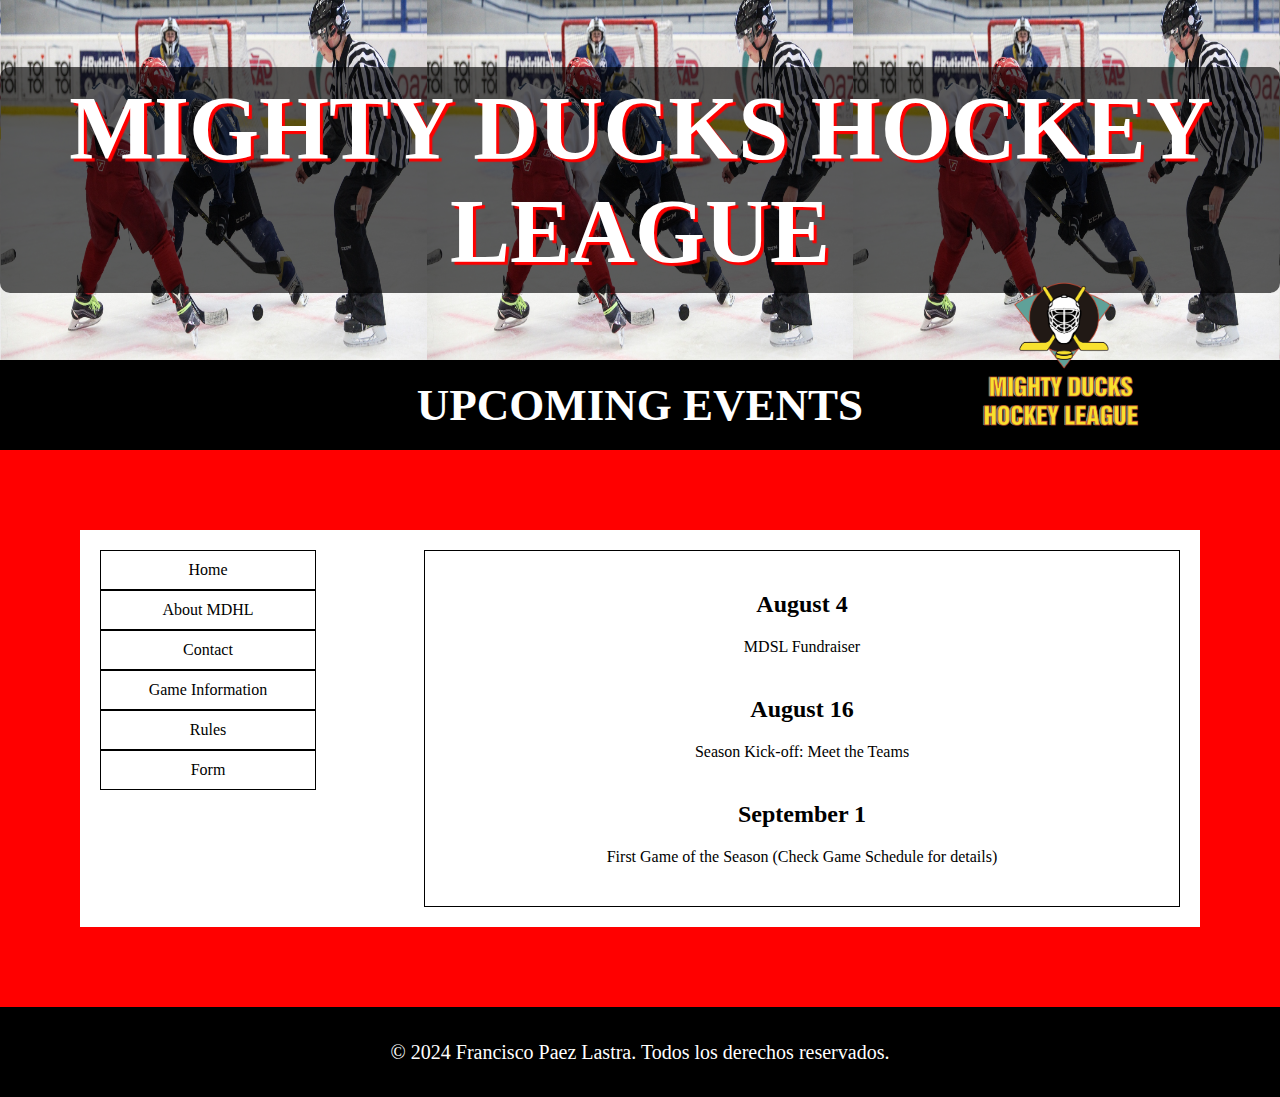
<file: index.html>
<!DOCTYPE html>
<html lang="en">
  <head>
    <meta charset="UTF-8">
    <link rel="icon" type="image/png" sizes="32x32" href="./assets/LogoMightyducks-01.png">
    <meta name="viewport" content="width=device-width, initial-scale=1.0">
    <link rel="stylesheet" href="./css/style.css">
    <title>Document</title>
  </head>
  <body>
    <div class="wrapper">
    <header class="header">
      <h1 class="header__h1">MIGHTY DUCKS HOCKEY LEAGUE</h1>
    </header>
    <main>
      <div class="barra">
        <h2>UPCOMING EVENTS</h2>
        <img
          src="./assets/LogoMightyducks-01.png"
          alt="logo">
      </div>
      <div class="contenido">
        <nav class="contenido__nav">
          <a href="#" class="active">Home</a>
          <a href="./pages/aboutMDHL.html">About MDHL</a>
          <a href="./pages/contact.html">Contact</a>
          <a href="./pages/Game-Information.html">Game Information</a>
          <a href="./pages/rules.html">Rules</a>
          <a href="./pages/form.html">Form</a>
        </nav>
        <div class="contenido__otro">
          <article>
            <h2>August 4</h2>
            <p>MDSL Fundraiser</p>
          </article>
          <article>
            <h2>August 16</h2>
            <p>Season Kick-off: Meet the Teams</p>
          </article>
          <article>
            <h2>September 1</h2>
            <p>First Game of the Season (Check Game Schedule for details)</p>
          </article>
        </div>
      </div>
    </main>
    <footer>
      <p>© 2024 Francisco Paez Lastra. Todos los derechos reservados.</p>
    </footer>
  </div>
  </body>
</html>
</file>
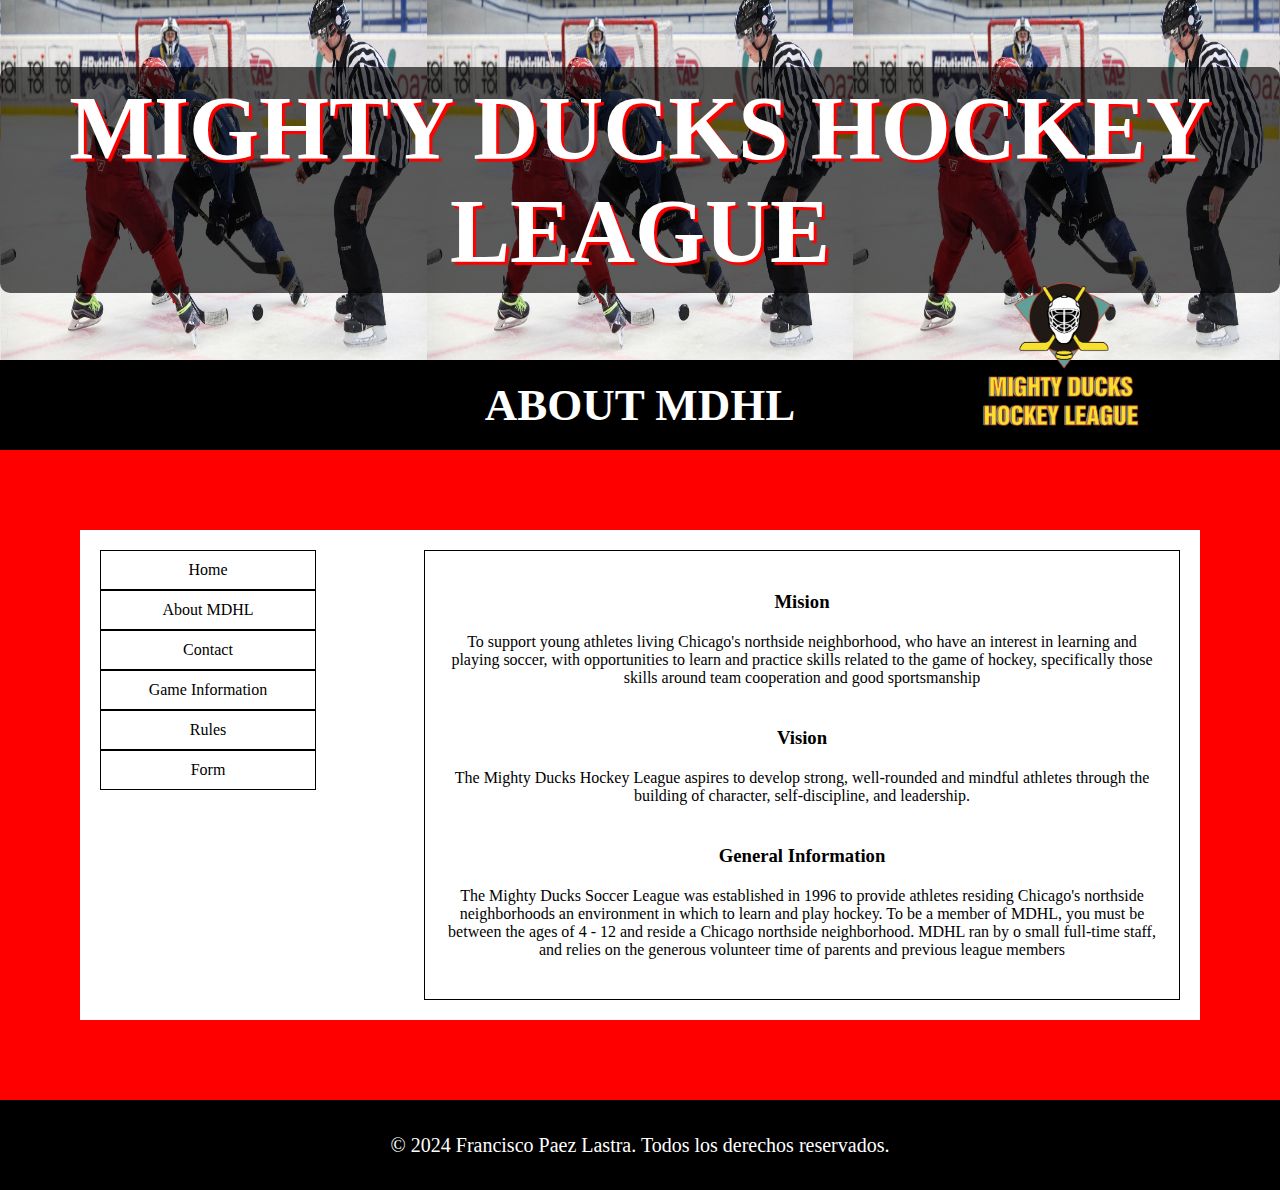
<file: pages/aboutMDHL.html>
<!DOCTYPE html>
<html lang="en">
  <head>
    <meta charset="UTF-8">
    <link rel="icon" type="image/png" sizes="32x32" href="../assets/LogoMightyducks-01.png">
    <meta name="viewport" content="width=device-width, initial-scale=1.0">
    <link rel="stylesheet" href="../css/style.css">
    <title>Document</title>
  </head>
  <body>
    <div class="wrapper">
    <header class="header">
      <h1 class="header__h1">MIGHTY DUCKS HOCKEY LEAGUE</h1>
    </header>
    <main>
      <div class="barra">
        <h2>ABOUT MDHL</h2>
        <img
          src="../assets/LogoMightyducks-01.png"
          alt="logo">
      </div>
      <div class="contenido">
        <nav class="contenido__nav">
          <a href="../index.html">Home</a>
          <a href="#">About MDHL</a>
          <a href="./contact.html">Contact</a>
          <a href="./game-information.html">Game Information</a>
          <a href="./rules.html">Rules</a>
          <a href="./form.html">Form</a>
        </nav>
        <div class="contenido__otro">
            <article>
              <h3>Mision</h3>
              <p>To support young athletes living Chicago's northside neighborhood, who have an interest in
                learning and playing soccer, with opportunities to learn and practice skills related to the game of
                hockey, specifically those skills around team cooperation and good sportsmanship</p>
            </article>
            <article>
              <h3>Vision</h3>
              <p>The Mighty Ducks Hockey League aspires to develop strong, well-rounded and mindful athletes
                through the building of character, self-discipline, and leadership.</p>
            </article>
            <article>
              <h3>General Information</h3>
              <p>The Mighty Ducks Soccer League was established in 1996 to provide athletes residing
                Chicago's northside neighborhoods an environment in which to learn and play hockey. To be a
                member of MDHL, you must be between the ages of 4 - 12 and reside a Chicago northside
                neighborhood. MDHL ran by o small full-time staff, and relies on the generous volunteer time of
                parents and previous league members</p>
            </article>
          </div>
        </div>

    </main>
    <footer>
      <p>© 2024 Francisco Paez Lastra. Todos los derechos reservados.</p>
    </footer>
    </div>
  </body>
</html>
</file>
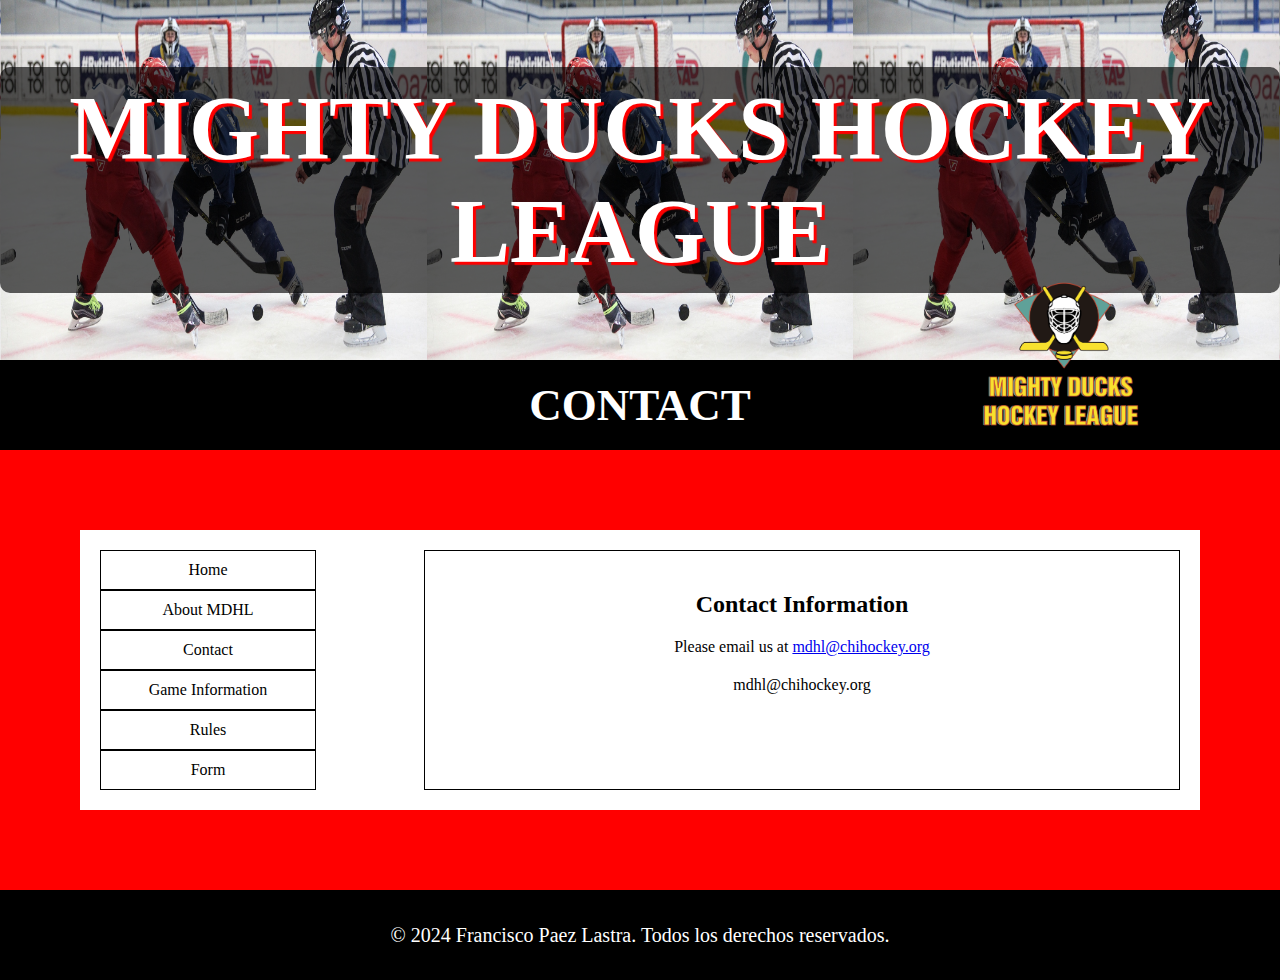
<file: pages/contact.html>
<!DOCTYPE html>
<html lang="en">
<head>
  <meta charset="UTF-8">
  <link rel="icon" type="image/png" sizes="32x32" href="../assets/LogoMightyducks-01.png">
  <meta name="viewport" content="width=device-width, initial-scale=1.0">
  <link rel="stylesheet" href="../css/style.css">
  <title>Document</title>
</head>

<body>
  <div class="wrapper">
    <header class="header">
      <h1 class="header__h1">MIGHTY DUCKS HOCKEY LEAGUE</h1>
    </header>
    <main>
      <div class="barra">
        <h2>CONTACT</h2>
        <img src="../assets/LogoMightyducks-01.png" alt="logo">
      </div>
      <div class="contenido">
        <nav class="contenido__nav">
          <a href="../index.html">Home</a>
          <a href="./aboutMDHL.html">About MDHL</a>
          <a href="#">Contact</a>
          <a href="./game-information.html">Game Information</a>
          <a href="./rules.html">Rules</a>
          <a href="./form.html">Form</a>
        </nav>
        <div class="contenido__otro">
          <article>
            <h2>Contact Information</h2> <!-- Added heading to <article> -->
            <p>Please email us at <a href="mailto:mdhl@chihockey.org">mdhl@chihockey.org</a></p>
            <p>mdhl@chihockey.org</p>
          </article>
        </div>
      </div>
    </main>
    <footer>
      <p>© 2024 Francisco Paez Lastra. Todos los derechos reservados.</p>
    </footer>
  </div>
</body>

</html>
</file>
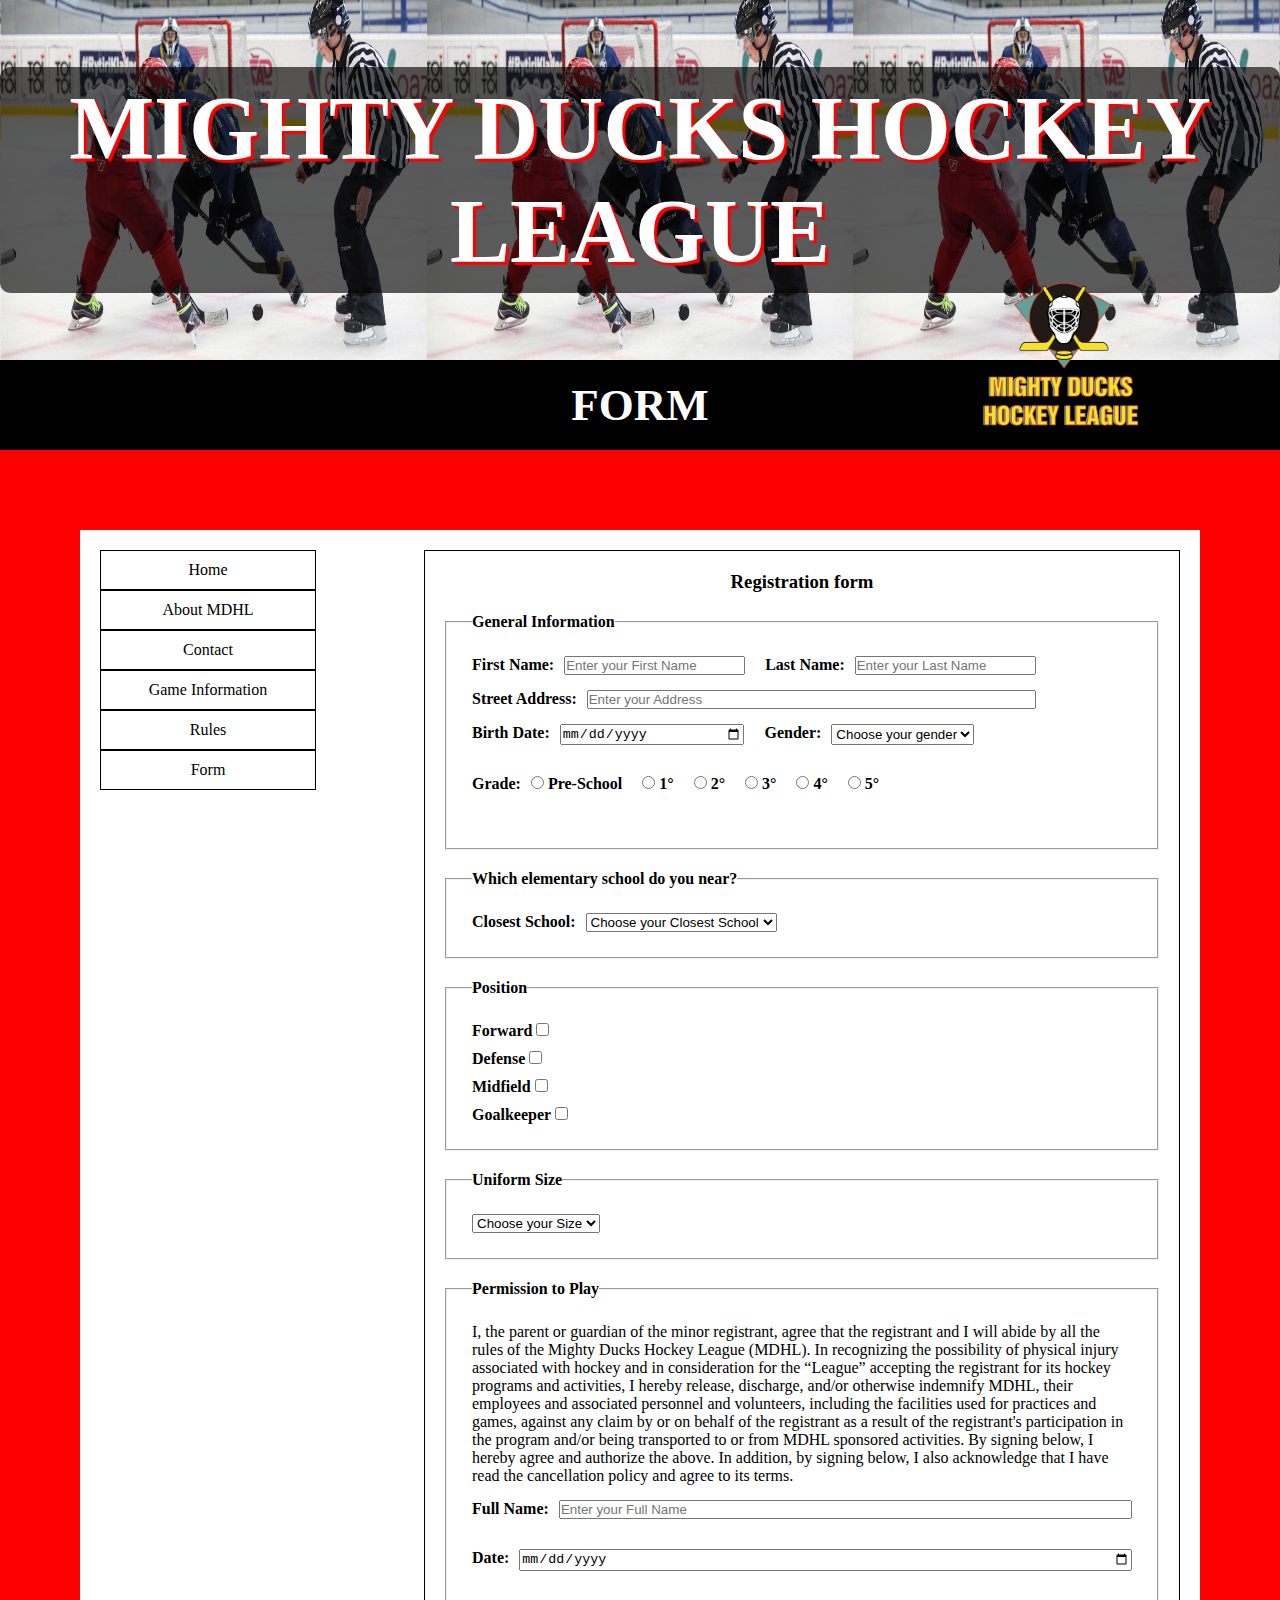
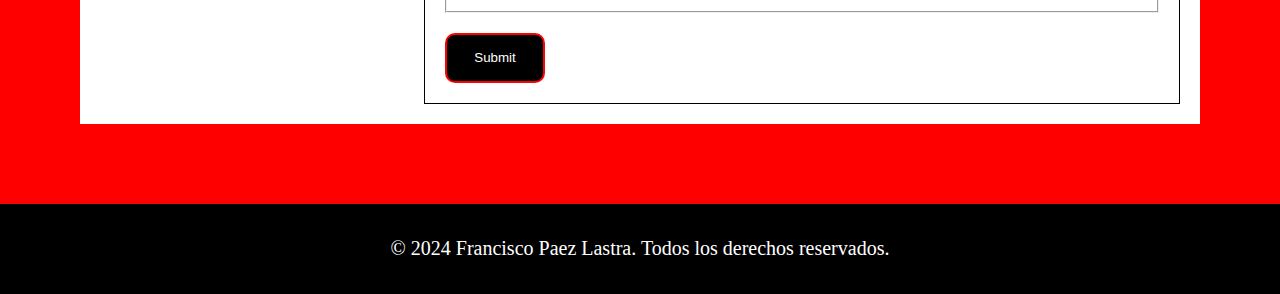
<file: pages/form.html>
<!DOCTYPE html>
<html lang="en">
<head>
    <meta charset="UTF-8">
    <link rel="icon" type="image/png" sizes="32x32" href="../assets/LogoMightyducks-01.png">
    <meta name="viewport" content="width=device-width, initial-scale=1.0">
    <link rel="stylesheet" href="../css/style.css">
    <title>Form</title>
</head>
<body>
    <div class="wrapper">
        <header class="header">
            <h1 class="header__h1">MIGHTY DUCKS HOCKEY LEAGUE</h1>
        </header>
        <main>
            <div class="barra">
                <h2>FORM</h2>
                <img src="../assets/LogoMightyducks-01.png" alt="logo">
            </div>
            <div class="contenido">
                <nav class="contenido__nav">
                    <a href="../index.html">Home</a>
                    <a href="./aboutMDHL.html">About MDHL</a>
                    <a href="./contact.html">Contact</a>
                    <a href="./game-information.html">Game Information</a>
                    <a href="./rules.html">Rules</a>
                    <a href="#">Form</a>
                </nav>
                <div class="contenido__otro contenido__form">
                    <h3>Registration form</h3>
                    <form action="./show_data.html" method="get">
                        <fieldset>
                            <legend>General Information</legend>
                            <div class="form1">
                                <div class="formdoble">
                                    <div class="formdoble__hijo">
                                        <label for="name">First Name:</label>
                                        <input type="text" name="Name" id="name" placeholder="Enter your First Name" required>
                                    </div>
                                    <div class="formdoble__hijo">
                                        <label for="lastname">Last Name:</label>
                                        <input type="text" name="Last-Name" id="lastname" placeholder="Enter your Last Name" required>
                                    </div>
                                </div>
                                <div class="formsimple">
                                    <label for="address">Street Address:</label>
                                    <input type="text" name="Address" id="address" placeholder="Enter your Address" required>
                                </div>
                                <div class="formdoble">
                                    <div class="formdoble__hijo">
                                        <label for="birthdate">Birth Date:</label>
                                        <input type="date" name="Birthdate" id="birthdate">
                                    </div>
                                    <div class="formdoble__hijo">
                                        <label for="gender">Gender:</label>
                                        <select name="Gender" id="gender">
                                            <option value="" disabled selected>Choose your gender</option>
                                            <option value="Female">Female</option>
                                            <option value="Male">Male</option>
                                        </select>
                                    </div>
                                </div>

                                <div class="formradio">
                                    <label>Grade:</label>
                                    <div class="formradio__hijo">
                                        <input type="radio" id="grade-pre-school" name="Grade" value="Pre-School">
                                        <label for="grade-pre-school">Pre-School</label>
                                    </div>
                                    <div class="formradio__hijo">
                                        <input type="radio" id="grade-1" name="Grade" value="1°">
                                        <label for="grade-1">1°</label>
                                    </div>
                                    <div class="formradio__hijo">
                                        <input type="radio" id="grade-2" name="Grade" value="2°">
                                        <label for="grade-2">2°</label>
                                    </div>
                                    <div class="formradio__hijo">
                                        <input type="radio" id="grade-3" name="Grade" value="3°">
                                        <label for="grade-3">3°</label>
                                    </div>
                                    <div class="formradio__hijo">
                                        <input type="radio" id="grade-4" name="Grade" value="4°">
                                        <label for="grade-4">4°</label>
                                    </div>
                                    <div class="formradio__hijo">
                                        <input type="radio" id="grade-5" name="Grade" value="5°">
                                        <label for="grade-5">5°</label>
                                    </div>
                                </div>
                            </div>
                        </fieldset>

                        <fieldset>
                            <legend>Which elementary school do you near?</legend>
                            <div class="formdoble__hijo">
                                <label for="closest-school">Closest School:</label>
                                <select name="closest-school" id="closest-school">
                                    <option value="" disabled selected>Choose your Closest School</option>
                                    <option value="AJ Katzenmaier">AJ Katzenmaier</option>
                                    <option value="Greenbay">Greenbay</option>
                                    <option value="Marjorie P Hart">Marjorie P Hart</option>
                                    <option value="Howard A Yeager">Howard A Yeager</option>
                                    <option value="North">North</option>
                                    <option value="South">South</option>
                                </select>
                            </div>
                        </fieldset>

                        <fieldset>
                            <legend>Position</legend>
                            <div class="formcheck">
                                <label>Forward
                                    <input type="checkbox" name="position" value="Forward">
                                </label>
                                <label>Defense
                                    <input type="checkbox" name="position" value="Defense">
                                </label>
                                <label>Midfield
                                    <input type="checkbox" name="position" value="Midfield">
                                </label>
                                <label>Goalkeeper
                                    <input type="checkbox" name="position" value="Goalkeeper">
                                </label>
                            </div>
                        </fieldset>

                        <fieldset>
                            <legend>Uniform Size</legend>
                            <div class="formdoble__hijo">
                                <select name="size" id="size">
                                    <option value="" disabled selected>Choose your Size</option>
                                    <option value="YouthSmal">Youth Small</option>
                                    <option value="YouthMedium">Youth Medium</option>
                                    <option value="YouthLarge">Youth Large</option>
                                    <option value="Small">Small</option>
                                    <option value="Medium">Medium</option>
                                    <option value="Large">Large</option>
                                    <option value="ExtraLarge">Extra Large</option>
                                </select>
                            </div>
                        </fieldset>

                        <fieldset>
                            <legend>Permission to Play</legend>
                            <p>
                                I, the parent or guardian of the minor registrant, agree that
                                the registrant and I will abide by all the rules of the Mighty
                                Ducks Hockey League (MDHL). In recognizing the possibility of
                                physical injury associated with hockey and in consideration
                                for the “League” accepting the registrant for its hockey
                                programs and activities, I hereby release, discharge, and/or
                                otherwise indemnify MDHL, their employees and associated
                                personnel and volunteers, including the facilities used for
                                practices and games, against any claim by or on behalf of the
                                registrant as a result of the registrant's participation in
                                the program and/or being transported to or from MDHL sponsored
                                activities. By signing below, I hereby agree and authorize the
                                above. In addition, by signing below, I also acknowledge that
                                I have read the cancellation policy and agree to its terms.
                            </p>
                            <div class="formsimple">
                                <label for="parent">Full Name:</label>
                                <input type="text" name="Parent-name" id="parent" placeholder="Enter your Full Name" required>
                            </div>
                            <div class="formsimple">
                                <label for="adate">Date:</label>
                                <input type="date" name="ADate" id="adate" required>
                            </div>
                        </fieldset>

                        <input class="botonenviar" type="submit" value="Submit">
                    </form>
                </div>
            </div>
        </main>
        <footer>
            <p>© 2024 Francisco Paez Lastra. Todos los derechos reservados.</p>
        </footer>
    </div>
</body>
</html>
</file>
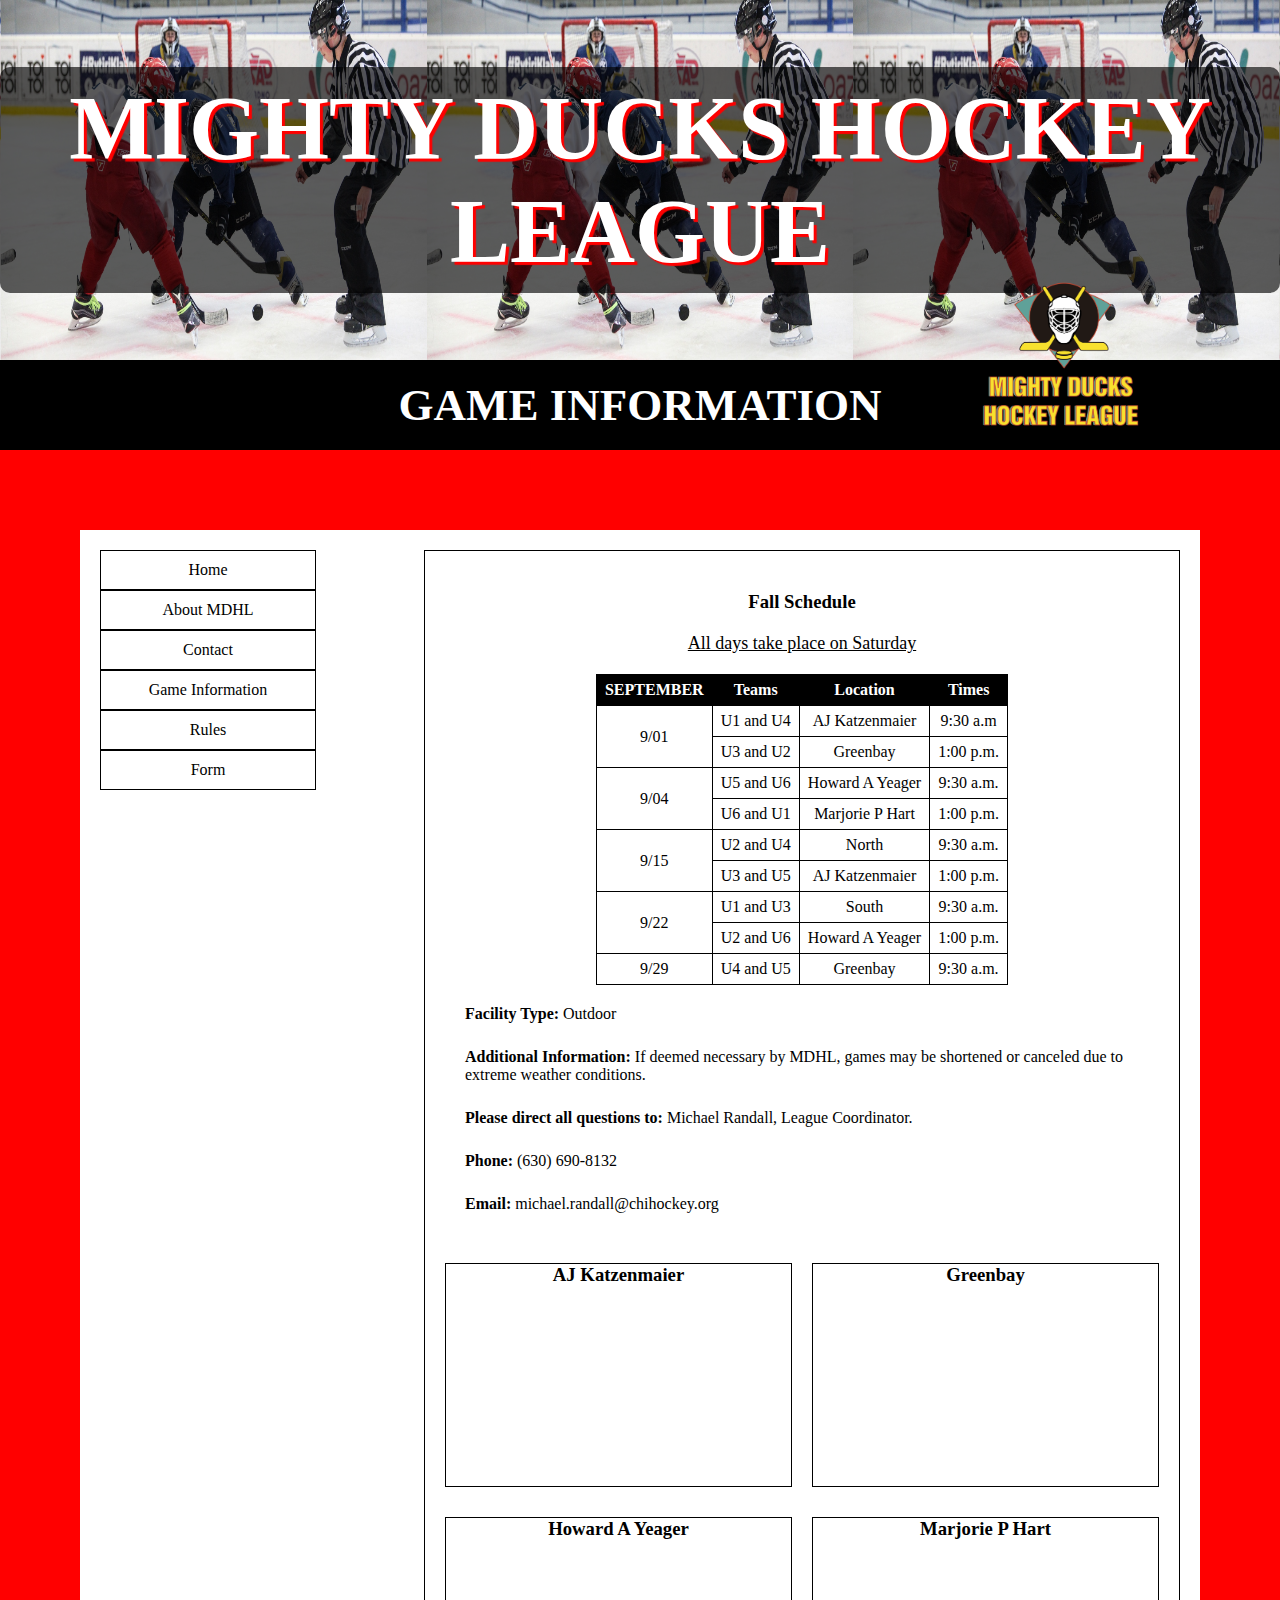
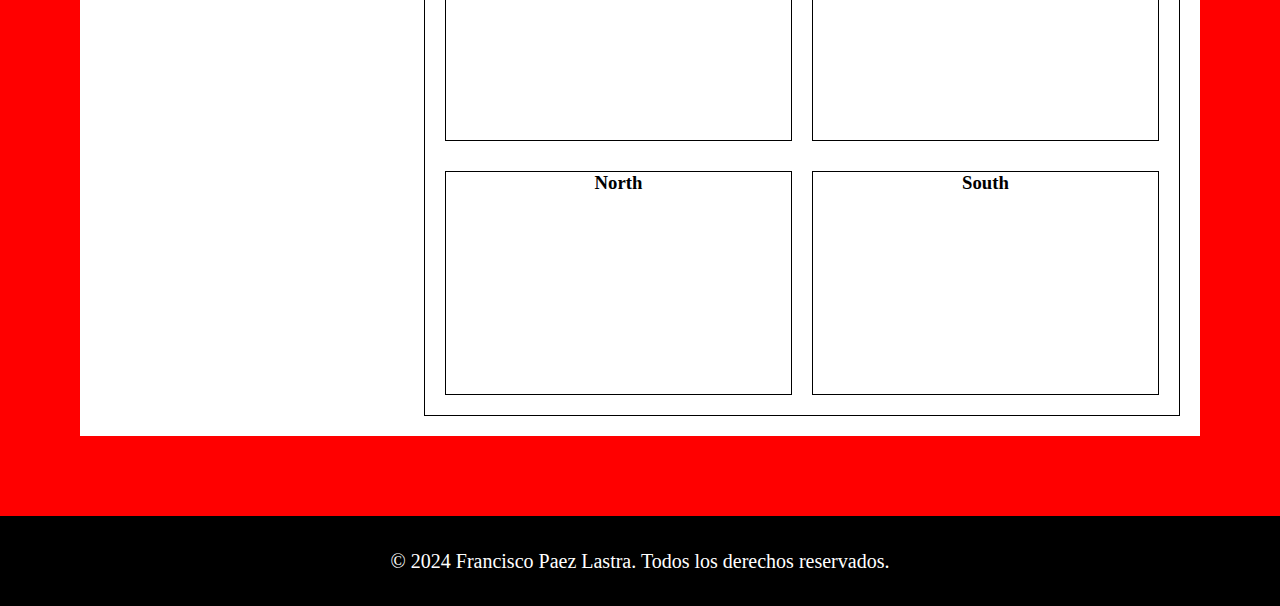
<file: pages/game-information.html>
<!DOCTYPE html>
<html lang="en">

<head>
  <meta charset="UTF-8">
  <link rel="icon" type="image/png" sizes="32x32" href="./assets/LogoMightyducks-01.png">
  <meta name="viewport" content="width=device-width, initial-scale=1.0">
  <link rel="stylesheet" href="../css/style.css">
  <title>Document</title>
</head>

<body>
  <div class="wrapper">
    <header class="header">
      <h1 class="header__h1">MIGHTY DUCKS HOCKEY LEAGUE</h1>
    </header>
    <main>
      <div class="barra">
        <h2>GAME INFORMATION</h2>
        <img src="../assets/LogoMightyducks-01.png" alt="logo">
      </div>
      <div class="contenido">
        <nav class="contenido__nav">
          <a href="../index.html">Home</a>
          <a href="./aboutMDHL.html">About MDHL</a>
          <a href="./contact.html">Contact</a>
          <a href="#">Game Information</a>
          <a href="./rules.html">Rules</a>
          <a href="./form.html">Form</a>
        </nav>
        <div class="contenido__otro">
          <h3 class="contenido__generalinfo__h3">Fall Schedule</h3>
          <div class="contenido__generalinfo__tabla">
            <table>
              <caption>
                All days take place on Saturday
              </caption>
              <thead>
                <tr>
                  <th>SEPTEMBER</th>
                  <th>Teams</th>
                  <th>Location</th>
                  <th>Times</th>
                </tr>
              </thead>
              <tbody>
                <tr>
                  <td rowspan="2">9/01</td>
                  <td>U1 and U4</td>
                  <td>AJ Katzenmaier</td>
                  <td>9:30 a.m</td>
                </tr>
                <tr>
                  <td>U3 and U2</td>
                  <td>Greenbay</td>
                  <td>1:00 p.m.</td>
                </tr>

                <tr>
                  <td rowspan="2">9/04</td>
                  <td>U5 and U6</td>
                  <td>Howard A Yeager</td>
                  <td>9:30 a.m.</td>
                </tr>
                <tr>
                  <td>U6 and U1</td>
                  <td>Marjorie P Hart</td>
                  <td>1:00 p.m.</td>
                </tr>

                <tr>
                  <td rowspan="2">9/15</td>
                  <td>U2 and U4</td>
                  <td>North</td>
                  <td>9:30 a.m.</td>
                </tr>
                <tr>
                  <td>U3 and U5</td>
                  <td>AJ Katzenmaier</td>
                  <td>1:00 p.m.</td>
                </tr>

                <tr>
                  <td rowspan="2">9/22</td>
                  <td>U1 and U3</td>
                  <td>South</td>
                  <td>9:30 a.m.</td>
                </tr>
                <tr>
                  <td>U2 and U6</td>
                  <td>Howard A Yeager</td>
                  <td>1:00 p.m.</td>
                </tr>

                <tr>
                  <td>9/29</td>
                  <td>U4 and U5</td>
                  <td>Greenbay</td>
                  <td>9:30 a.m.</td>
                </tr>
              </tbody>
            </table>
          </div>
          <div class="contenido__generalinfo_p">
            <p><span>Facility Type:</span> Outdoor</p>
            <p>
              <span>Additional Information:</span> If deemed necessary by MDHL,
              games may be shortened or canceled due to extreme weather
              conditions.
            </p>
            <p>
              <span>Please direct all questions to:</span> Michael Randall,
              League Coordinator.
            </p>

            <p><span>Phone:</span> (630) 690-8132</p>
            <p><span>Email:</span> michael.randall@chihockey.org</p>

          </div>

          <div class="mapa__juntos">
            <div class="mapa__separado">
              <h3>AJ Katzenmaier</h3>
              <iframe
                src="https://www.google.com/maps/embed?pb=!1m14!1m8!1m3!1d11799.122610124194!2d-87.864993!3d42.325877!3m2!1i1024!2i768!4f13.1!3m3!1m2!1s0x880f93269dd3389d%3A0xe1e459cd4df002ec!2sNorthshore%20Garden%20of%20Memories!5e0!3m2!1ses!2sar!4v1718909266287!5m2!1ses!2sar"
                width="600" height="450" style="border: 0" allowfullscreen="" loading="lazy"
                referrerpolicy="no-referrer-when-downgrade"></iframe>
            </div>
            <div class="mapa__separado">
              <h3>Greenbay</h3>
              <iframe
                src="https://www.google.com/maps/embed?pb=!1m14!1m8!1m3!1d45532.264073094906!2d-88.055076!3d44.499451!3m2!1i1024!2i768!4f13.1!3m3!1m2!1s0x8802fa54437d3b65%3A0xf63728c8a91e81ef!2sGreen%20Bay%20Gamblers%20Hockey!5e0!3m2!1ses!2sar!4v1718909315591!5m2!1ses!2sar"
                width="600" height="450" style="border: 0" allowfullscreen="" loading="lazy"
                referrerpolicy="no-referrer-when-downgrade"></iframe>
            </div>
          </div>
          <div class="mapa__juntos">
            <div class="mapa__separado">
              <h3>Howard A Yeager</h3>
              <iframe
                src="https://www.google.com/maps/embed?pb=!1m14!1m8!1m3!1d424999.9584823571!2d-90.815752!3d33.67498!3m2!1i1024!2i768!4f13.1!3m3!1m2!1s0x862ba41bd0811a77%3A0x603739a3b979327c!2sYeager%20Rd%2C%20Mississippi%2038730%2C%20EE.%20UU.!5e0!3m2!1ses!2sar!4v1718910408668!5m2!1ses!2sar"
                width="600" height="450" style="border:0;" allowfullscreen="" loading="lazy"
                referrerpolicy="no-referrer-when-downgrade"></iframe>
            </div>
            <div class="mapa__separado">
              <h3>Marjorie P Hart</h3>
              <iframe
                src="https://www.google.com/maps/embed?pb=!1m14!1m8!1m3!1d11873.159334915188!2d-87.645973!3d41.929623!3m2!1i1024!2i768!4f13.1!3m3!1m2!1s0x880fd30f2637f9d7%3A0xdbff5d5dfcfcfa35!2sMarjorie%20P%20Hart%20Elementary!5e0!3m2!1ses!2sar!4v1718910559604!5m2!1ses!2sar"
                width="600" height="450" style="border:0;" allowfullscreen="" loading="lazy"
                referrerpolicy="no-referrer-when-downgrade"></iframe>
            </div>
          </div>
          <div class="mapa__juntos">
            <div class="mapa__separado">
              <h3>North</h3>
              <iframe
                src="https://www.google.com/maps/embed?pb=!1m14!1m8!1m3!1d3038771.3970873156!2d-87.867693!3d41.945516!3m2!1i1024!2i768!4f13.1!3m3!1m2!1s0x405d0af78fccecef%3A0x7b656b47b3ae91a6!2sNorthwest%20Hockey%20League.!5e0!3m2!1ses!2sar!4v1718910896760!5m2!1ses!2sar"
                width="600" height="450" style="border:0;" allowfullscreen="" loading="lazy"
                referrerpolicy="no-referrer-when-downgrade"></iframe>
            </div>
            <div class="mapa__separado">
              <h3>South</h3>
              <iframe
                src="https://www.google.com/maps/embed?pb=!1m14!1m8!1m3!1d95268.55426282906!2d-87.555059!3d41.739023!3m2!1i1024!2i768!4f13.1!3m3!1m2!1s0x880e280b7635b9eb%3A0xc5247d556b185350!2sSouth%20Chicago%2C%20Chicago%2C%20Illinois%2C%20EE.%20UU.!5e0!3m2!1ses!2sar!4v1718910933760!5m2!1ses!2sar"
                width="600" height="450" style="border:0;" allowfullscreen="" loading="lazy"
                referrerpolicy="no-referrer-when-downgrade"></iframe>
            </div>
          </div>

        </div>
      </div>
    </main>
    <footer>
      <p>© 2024 Francisco Paez Lastra. Todos los derechos reservados.</p>
    </footer>
  </div>
</body>

</html>
</file>
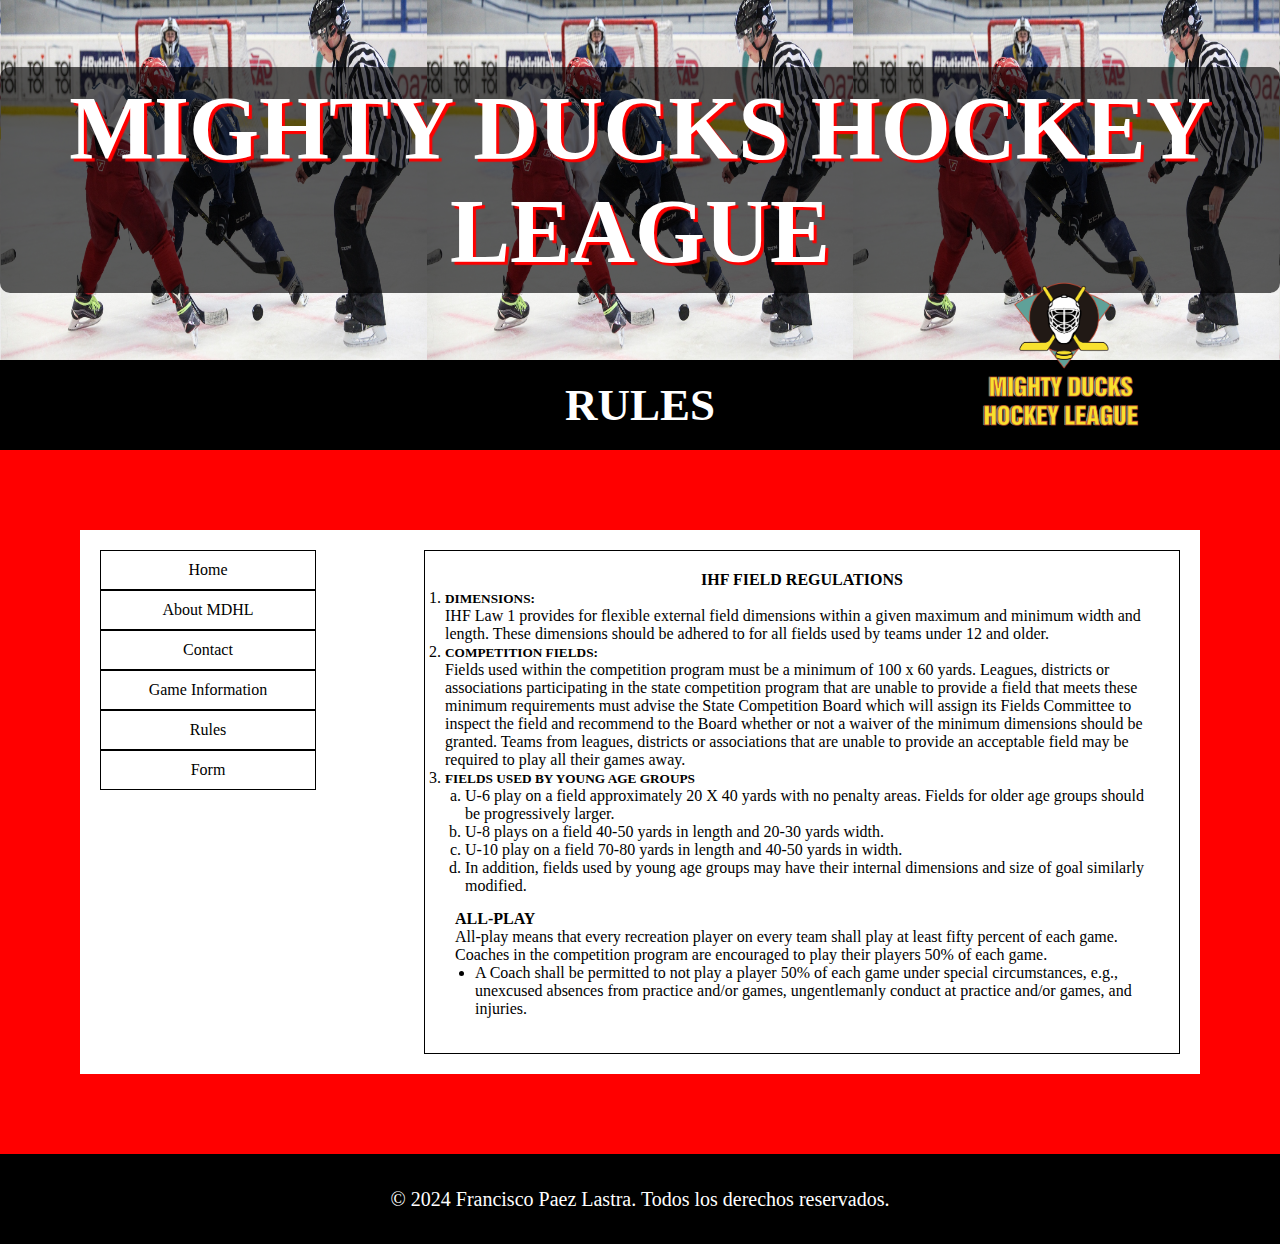
<file: pages/rules.html>
<!DOCTYPE html>
<html lang="en">
<head>
    <meta charset="UTF-8">
    <link rel="icon" type="image/png" sizes="32x32" href="../assets/LogoMightyducks-01.png">
    <meta name="viewport" content="width=device-width, initial-scale=1.0">
    <link rel="stylesheet" href="../css/style.css">
    <title>Document</title>
</head>
<body>
    <div class="wrapper">
        <header class="header">
            <h1 class="header__h1">MIGHTY DUCKS HOCKEY LEAGUE</h1>
        </header>
        <main>
            <div class="barra">
                <h2>RULES</h2>
                <img src="../assets/LogoMightyducks-01.png" alt="logo">
            </div>
            <div class="contenido">
                <nav class="contenido__nav">
                    <a href="../index.html">Home</a>
                    <a href="./aboutMDHL.html">About MDHL</a>
                    <a href="./contact.html">Contact</a>
                    <a href="./game-information.html">Game Information</a>
                    <a href="#">Rules</a>
                    <a href="./form.html">Form</a>
                </nav>
                <article class="contenido__otro contenido__rules">
                    <h4>IHF FIELD REGULATIONS</h4>
                    <ol>
                        <li>
                            <h5>DIMENSIONS:</h5>
                            <p>IHF Law 1 provides for flexible external field dimensions within a given maximum and minimum width and length. These dimensions should be adhered to for all fields used by teams under 12 and older.</p>
                        </li>
                        <li>
                            <h5>COMPETITION FIELDS:</h5>
                            <p>Fields used within the competition program must be a minimum of 100 x 60 yards. Leagues, districts or associations participating in the state competition program that are unable to provide a field that meets these minimum requirements must advise the State Competition Board which will assign its Fields Committee to inspect the field and recommend to the Board whether or not a waiver of the minimum dimensions should be granted. Teams from leagues, districts or associations that are unable to provide an acceptable field may be required to play all their games away.</p>
                        </li>
                        <li>
                            <h5>FIELDS USED BY YOUNG AGE GROUPS</h5>
                            <ol class="abcd">
                                <li>U-6 play on a field approximately 20 X 40 yards with no penalty areas. Fields for older age groups should be progressively larger.</li>
                                <li>U-8 plays on a field 40-50 yards in length and 20-30 yards width.</li>
                                <li>U-10 play on a field 70-80 yards in length and 40-50 yards in width.</li>
                                <li>In addition, fields used by young age groups may have their internal dimensions and size of goal similarly modified.</li>
                            </ol>
                        </li>
                    </ol>
                    <div class="contenido__section__articulos">
                        <h4>ALL-PLAY</h4>
                        <p>All-play means that every recreation player on every team shall play at least fifty percent of each game. Coaches in the competition program are encouraged to play their players 50% of each game.</p>
                        <ul class="itemblanco">
                            <li>A Coach shall be permitted to not play a player 50% of each game under special circumstances, e.g., unexcused absences from practice and/or games, ungentlemanly conduct at practice and/or games, and injuries.</li>
                        </ul>
                    </div>
                </article>
            </div>
        </main>
        <footer>
            <p>© 2024 Francisco Paez Lastra. Todos los derechos reservados.</p>
        </footer>
    </div>
</body>
</html>
</file>
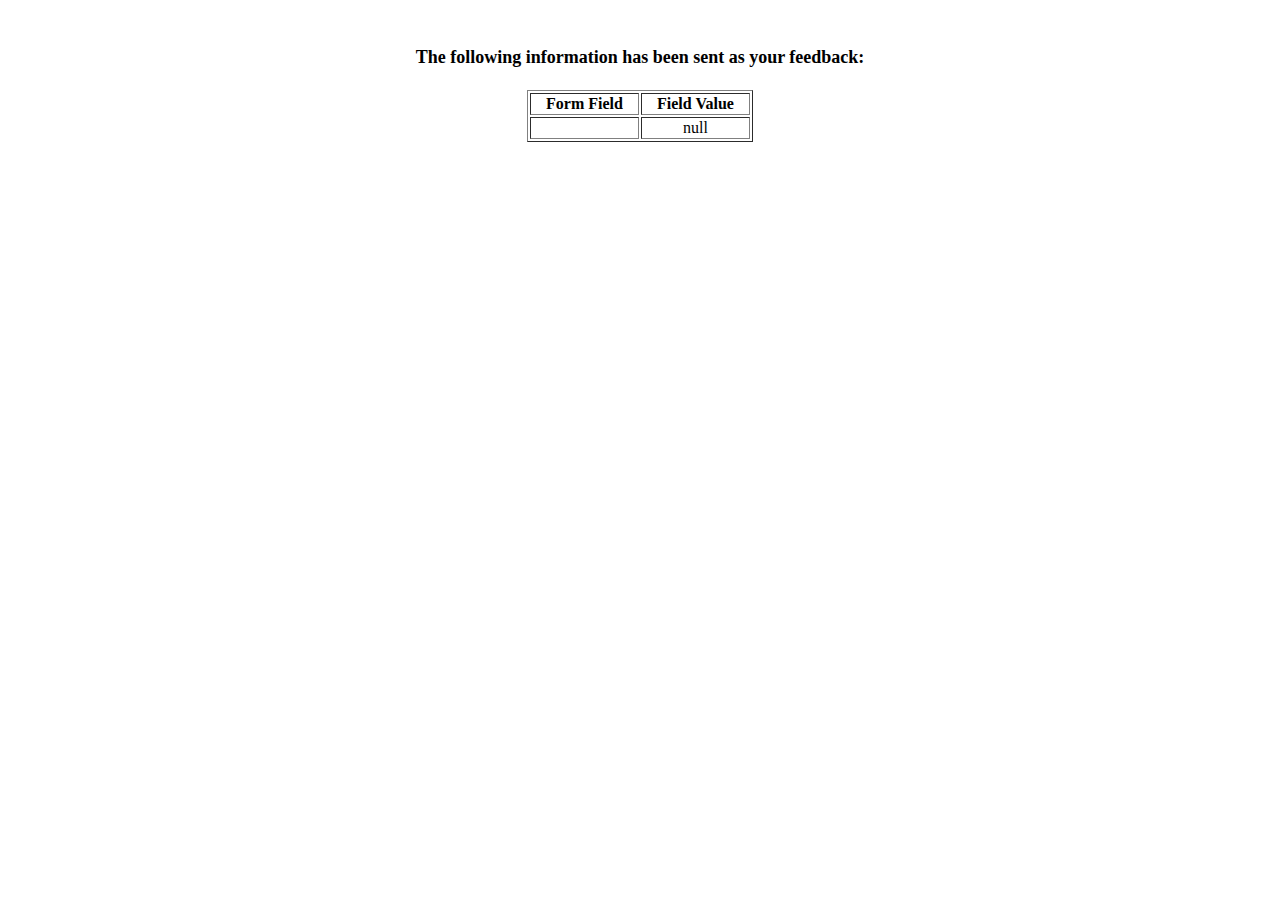
<file: pages/show_data.html>
<html>
<head>
<title>Feedback Sent</title>
</head>
<body>
<p align=center>&nbsp;</p>
<h1 align=center><font size="+1">The following information has been sent as your
  feedback:</font></h1>

<table border="1" align=center width="226">
  <tr>
    <th align="center">Form Field</th>
    <th align="center">Field Value</th>
  </tr>

<script language="javascript">
var args = location.search.substr(1).split('&');
for (var i = 0; i < args.length; ++i) {
  var parts = args[i].split('=');
  if (parts != null) {
    var field = parts[0];
    var value = parts[1];
    if (value == null) {
      value = "null"
    }
    else {
      value = '"' + unescape(value.replace(/\+/g, ' ')) + '"';
    }

    document.writeln('<tr><td align="center">' + field + '</td>');
    document.writeln('<td align="center">' + value + '</td></tr>');
  }
}
</script>

<noscript>
<tr><td>
<p>You need to turn on Javascript in your browser.</p>

<p>In Microsoft Internet Explorer 4 or greater:</p>
<ul>
<li>From the "Tools" menu (in IE 4, it's the "View" menu), select "Internet Options".</li>
<li>Click on the "Security" tab.</li>
<li>Click on the "Custom Level" button. (In IE 4, select "Custom"
and then click on "Settings...".)</li>
<li>Under "Active scripting" make sure "Enable" is selected.</li>
</ul>

<p>In Netscape version 4 or greater:</p>
<ul>
<li>From the <b>Edit</b> menu, select <b>Preferences</b>.</li>
<li>In the <b>Category</b> list on the left, click on the word "Advanced".</li>
<li>In the panel on the right, make sure "Enable JavaScript" is checked.</li>
<li>Click the <b>OK</b> button.</li>
</ul>

</td></tr>
</noscript>

</table>
</body>
</html>
</file>
<file: css/style.css>
* {
  margin: 0;
  padding: 0;
  box-sizing: border-box;
}

.wrapper {
  background-color: red;
}

.header {
  height: 30vh;
  display: flex;
  justify-content: center;
  background-image: url("../assets/design1_image1.jpg");
  background-position: center;
  background-size: 100% 30vh;
  text-align: center;
}

.header h1 {
  align-self: center;
  font-size: 3vh;
  padding: 10px;
  background-color: rgba(0, 0, 0, 0.635);
  text-shadow: 3px 3px 1px red;
  color: white;
  border-radius: 10px;
}

.barra {
  color: white;
  background-color: black;
  height: 100%;
  text-align: center;
  display: flex;
  flex-direction: column-reverse;
  justify-content: start;
}

.barra h2 {
  
  align-items: center;
}

.barra img {
  position: static;
  align-self: center;
  width: 70px;
}

.contenido {
  background-color: white;
  margin: 10px;
  padding: 10px;
  display: flex;
  flex-direction: column;
  gap: 10px;
}

.contenido__nav {
  text-align: center;
  width: 100%;
  display: flex;
  flex-direction: column;
}

.contenido__nav a {
  color: black;
  text-decoration: none;
  padding: 10px;
  display: inline-block;
  border: 1px solid black;
  transition: all 1s;
}



.contenido__nav a:hover {
  background-color: black;
  color: white;
  
}




footer {
  display: flex;
  background-color: black;
  height: 10vh;
}

footer p {
  color: white;
  font-size: 20px;
  flex-grow: 1;
  align-self: center;
  text-align: center;
}


.contenido__otro {
  padding: 20px;
  width: 100%;
  border: 1px solid black;
  display: flex;
  flex-direction: column;
}

.contenido__otro article {
  margin: 20px 0px;
  text-align: center;
  align-self: center;
}

.contenido__otro article p{
  margin-top: 20px;
}

.contenido__generalinfo__h3{
  align-self: center;
  margin-top: 20px;
}

.contenido__generalinfo__tabla{
  align-self: center;
  margin-top: 20px;
}

caption{
  font-size: 18px;
  text-decoration: underline;
  margin-bottom: 20px;
}

table,
thead,
tbody,
th,
td {
  border: 1px solid black;
  border-collapse: collapse;
  text-align: center;
  padding: 0px 0px;
}

thead {
  background-color: black;
  color: white;
}

span {
  font-weight: 500;
}

.contenido__generalinfo_p {
  margin: 20px;
  display: flex;
  flex-direction: column;
  gap: 25px 20px;
}

.contenido__generalinfo_p span {
  font-weight: bold;
}

.mapa__juntos {
  margin-top: 30px;
  width: 100%;
  display: flex;
  flex-wrap: wrap;
  gap: 20px;
}

.mapa__separado {
  border: 1px solid black;
  flex-grow: 1;
  display: flex;
  flex-direction: column;
}

.mapa__separado h3 {
  align-self: center;
}

.mapa__separado iframe {
  width: 100%;
  height: 200px;
}


.contenido__rules h4 {
  align-self: center;
}

.contenido__section__articulos {
  margin: 15px 10px;
}

.abcd {
  list-style-type: lower-alpha;
  padding-left: 20px;
}

.itemblanco {
  list-style-type: disc;
  padding-left: 20px;
}

.contenido__section__articulos ol,
.contenido__section__articulos ul {
  padding-left: 20px;
}



.contenido__form {
  width: 100%;
}

.contenido__form h3 {
  align-self: center;
  display: flex;
}

fieldset {
  margin-top: 20px;
  padding: 25px;
  width: 100%;
  display: flex;
  flex-wrap: wrap;
}

.form1 {
  display: flex;
  flex-direction: column;
}

.formdoble {
  display: flex;
  gap: 20px;
  width: 100%;
  flex-wrap: wrap;
}

.formdoble__hijo {
  display: flex;
  gap: 10px;
  flex-grow: 1;
  min-width: 0;
}

.formdoble__hijo input {
  flex-grow: 1;
}

.formsimple {
  display: flex;
  gap: 10px;
  margin: 15px 0;
  width: 100%;
}

.formsimple input {
  flex-grow: 1;
}

.formradio {
  margin: 20px 0;
  display: flex;
  flex-wrap: wrap;
  width: 100%;
}

.formradio > label {
  align-self: center;
}

.formradio__hijo {
  margin: 10px;
}

.formcheck {
  display: flex;
  flex-direction: column;
  gap: 10px;
}

.botonenviar {
  margin-top: 20px;
  width: 100px;
  height: 50px;
  background-color: black;
  color: white;
  border: 2px solid red;
  border-radius: 10px;
  transition: all 0.5s;
}

.botonenviar:hover {
  background-color: red;
  cursor: pointer;
}

legend{
  font-weight: 900;
}


label{
  font-weight: 600;
}

@media (width >= 765px) {
  .header {
    height: 40vh;
    background-size: 33.3vw 50vh;
  }

  .header h1 {
    font-size: 10vh;
  }

  .barra {
    position: relative;
    height: 10vh;
    flex-direction: row;
    justify-content: center;
  }

  .barra img {
    width: 180px ;
    position: absolute;
    top: -110%;
    right: 10%;
  }

  .barra h2 {
    font-size: 5vh;
    align-self: center;
  }

  .contenido {
    margin: 80px;
    padding: 20px;
    flex-direction: row;
    gap: 10%;
  }

  .contenido__nav {
    width: 20%;
  }

  .contenido__otro {
    width: 70%;
  }

  table,
  thead,
  tbody,
  th,
  td {
    padding: 6px 8px;
  }
}
</file>
